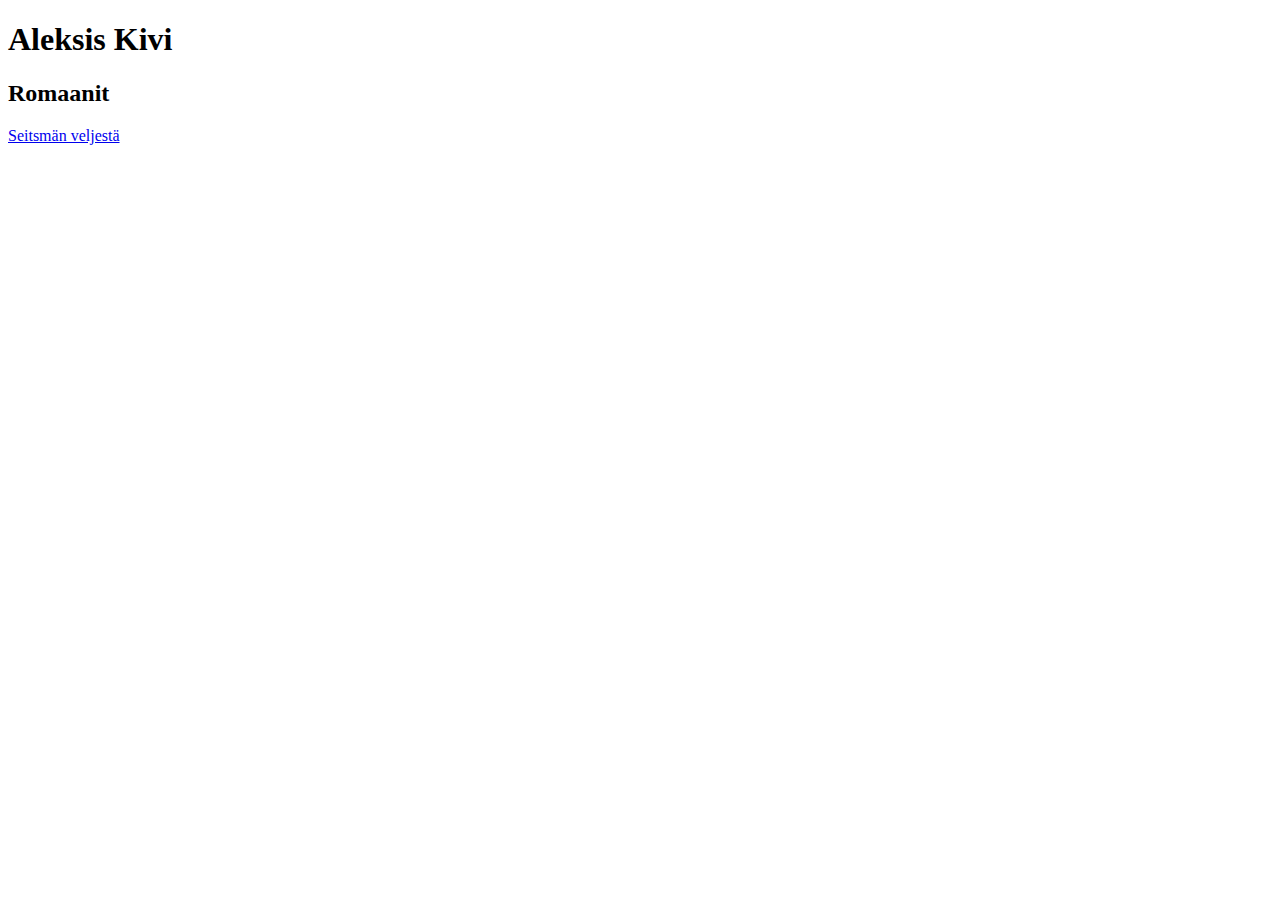
<file: ex6.html>
<!DOCTYPE html>
<html>

<head>
  <meta charset="utf-8">
  <title>Lapio website</title>
</head>

<body>
  <h1>Aleksis Kivi</h1>
  <h2>Romaanit</h2>
  <li><a href="file:///home/rznummi/Lapio-website/index.html">Seitsmän veljestä</a></li>
</body>

</html>
</file>
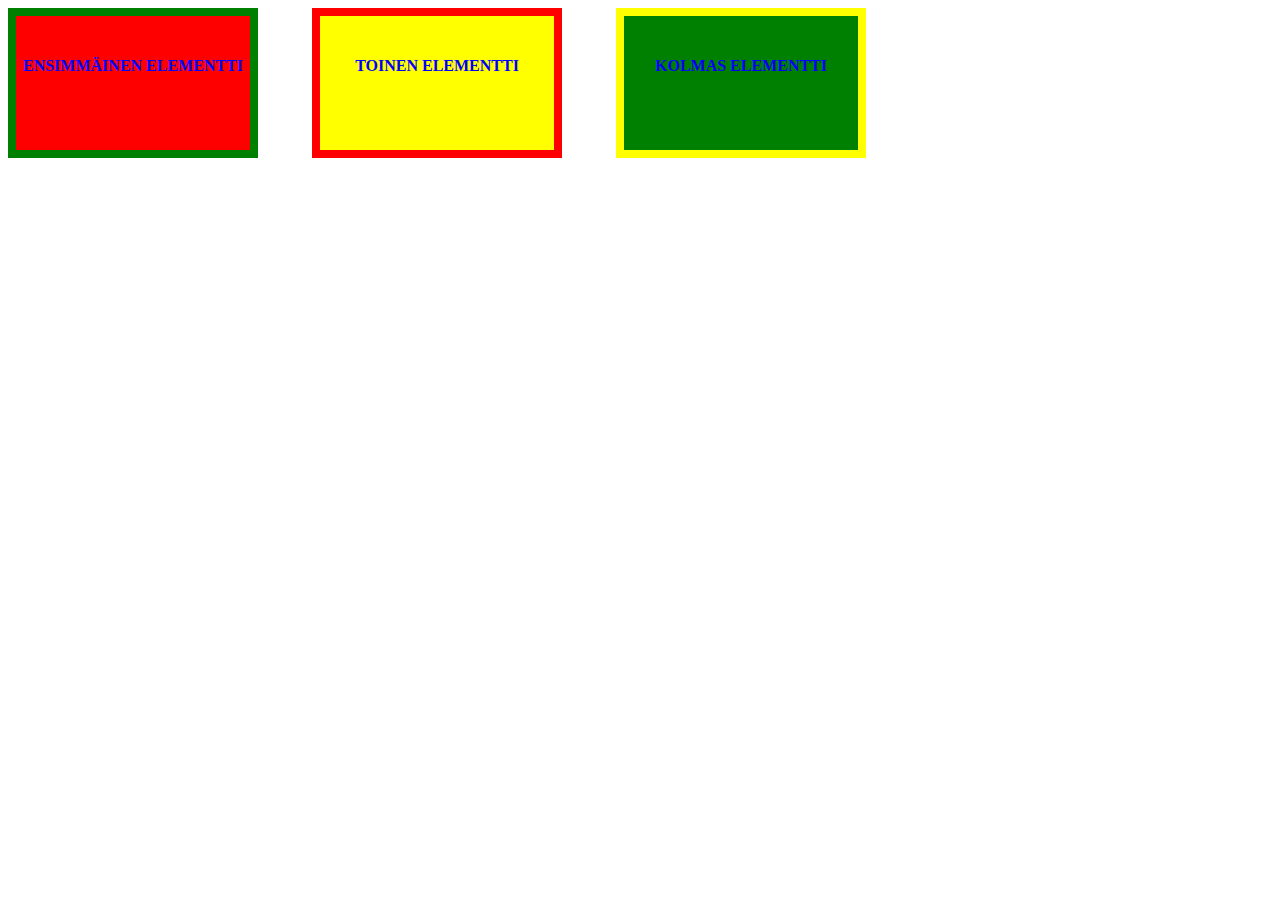
<file: position.html>
<!DOCTYPE html>
<html>

<head>
  <meta charset="utf-8">
  <title>Lapio website</title>
  <link rel="stylesheet" type="text/css" href="position.css">
</head>
<div class="first-box-container">
    <p>Ensimmäinen elementti</p>
  </div>
  <div class="second-box-container">
    <p>Toinen elementti</p>
  </div>
  <div class="third-box-container">
    <p>Kolmas elementti</p>
  </div>
</html>
</file>
<file: position.css>
.first-box-container,
.second-box-container,
.third-box-container {
  display: inline-block;
  width: 250px;
  height: 150px;
  margin-right: 50px;
  border: 8px solid;
  box-sizing: border-box;
  text-align: center;
  line-height: 100px;
  vertical-align: top;
}

.first-box-container {
  background-color: red;
  border-color: green;
}

.second-box-container {
  background-color: yellow;
  border-color: red;
}

.third-box-container {
  background-color: green;
  border-color: yellow;
}

p {
  margin: 0;
  color: blue;
  font-weight: bold;
  text-transform: uppercase;
  font-size: 16px;
}
</file>
